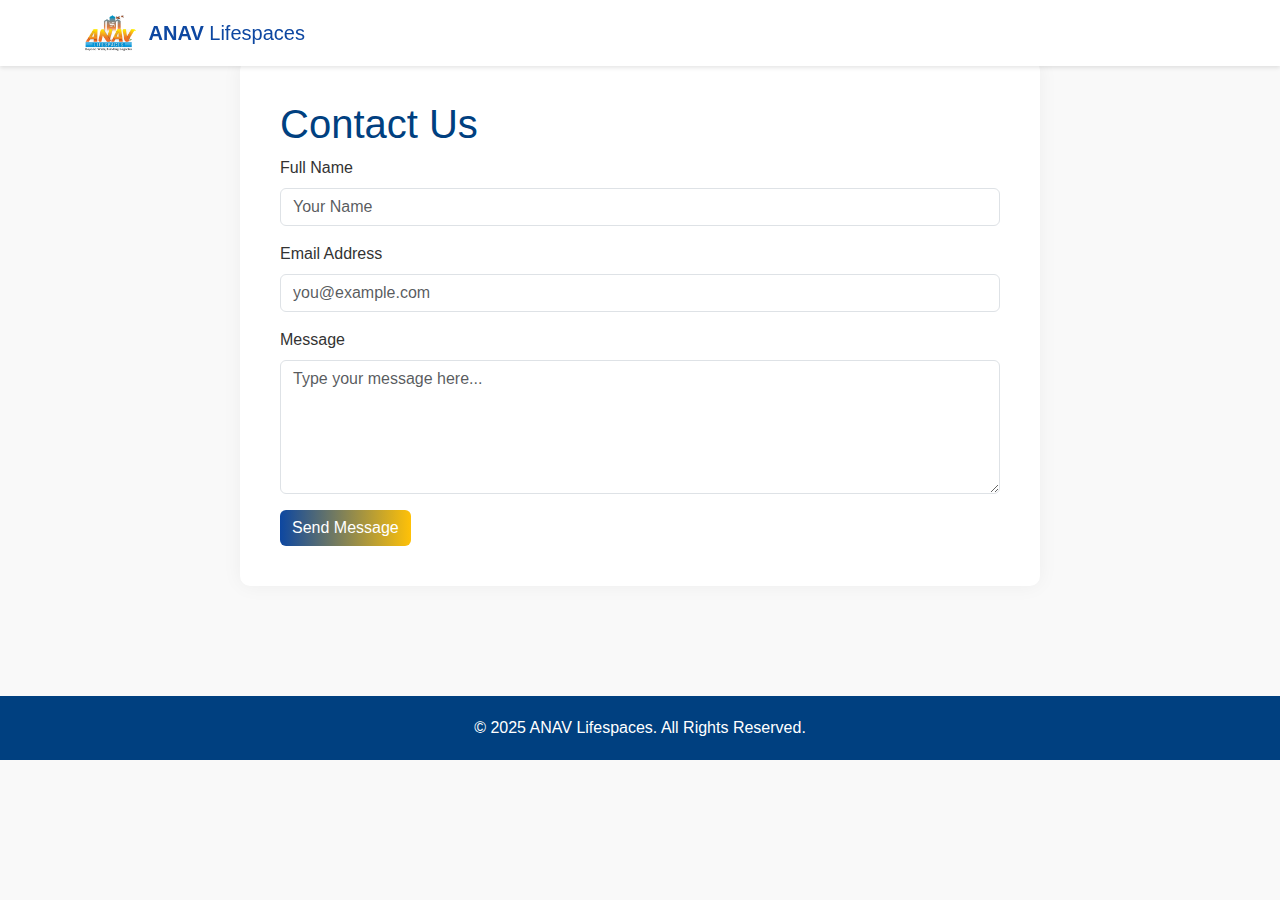
<file: Contact.html>
<!DOCTYPE html>
<html lang="en">
<head>
  <meta charset="UTF-8" />
  <meta name="viewport" content="width=device-width, initial-scale=1" />
  <link href="style-v3.css" rel="stylesheet"/>
  <title>Contact Us | ANAV Lifespaces</title>
  <link rel="icon" href="image/fevicon1.jpg" type="image/jpg">

  <!-- Bootstrap CSS -->
  <link href="https://cdn.jsdelivr.net/npm/bootstrap@5.3.0/dist/css/bootstrap.min.css" rel="stylesheet" />

  <style>
    body {
      font-family: 'Poppins', sans-serif;
      background-color: #f0f8ff;
      color: #333;
    }

    .navbar {
      background-color: #ffffff;
      box-shadow: 0 2px 4px rgba(0,0,0,0.1);
    }

    .navbar-brand {
      font-weight: bold;
      color: #004080;
    }

    .content-section {
      padding: 60px 20px;
    }

    .content-box {
      background-color: #ffffff;
      padding: 40px;
      border-radius: 10px;
      box-shadow: 0 0 20px rgba(0,0,0,0.05);
      max-width: 800px;
      margin: auto;
    }

    h1 {
      color: #004080;
    }

    label {
      font-weight: 500;
    }

    .form-control:focus {
      border-color: #004080;
      box-shadow: none;
    }

    footer {
      background-color: #004080;
      color: #fff;
      text-align: center;
      padding: 20px;
      margin-top: 50px;
    }
  </style>
</head>
<body>

  <nav class="navbar navbar-expand-lg navbar-light fixed-top">
    <div class="container">
      <a class="navbar-brand d-flex align-items-center" href="#">
        <img src="image/logo.jpg" alt="Logo" style="height: 40px; width: auto; margin-right: 10px;">
        <span style="font-weight: bold;">ANAV <span style="font-weight: normal;">Lifespaces</span></span>
      </a>
  </nav>

  <section class="content-section">
    <div class="content-box">
      <h1>Contact Us</h1>

      <!-- ✅ Correct single form tag -->
      <form id="contact-form" action="https://formspree.io/f/mjkrgzpn" method="POST">
        <div class="mb-3">
          <label for="name" class="form-label">Full Name</label>
          <input type="text" class="form-control" name="name" id="name" required placeholder="Your Name" />
        </div>
        <div class="mb-3">
          <label for="email" class="form-label">Email Address</label>
          <input type="email" class="form-control" name="email" id="email" required placeholder="you@example.com" />
        </div>
        <div class="mb-3">
          <label for="message" class="form-label">Message</label>
          <textarea class="form-control" name="message" id="message" rows="5" required placeholder="Type your message here..."></textarea>
        </div>
        <button type="submit" class="btn btn-primary" style="background-color: #004080; border: none;">Send Message</button>
      </form>
    </div>
  </section>

  <footer>
    &copy; 2025 ANAV Lifespaces. All Rights Reserved.
  </footer>

  <script>
    const form = document.getElementById("contact-form");

    form.addEventListener("submit", async function (e) {
      e.preventDefault();

      const formData = new FormData(form);

      try {
        const response = await fetch(form.action, {
          method: "POST",
          body: formData,
          headers: {
            Accept: "application/json"
          }
        });

        if (response.ok) {
          alert("Message sent successfully! Thanks for reaching out.");
          form.reset();
        } else {
          alert("Oops! Something went wrong. Try again.");
        }
      } catch (error) {
        alert("Error connecting to the server.");
      }
    });
  </script>

  <script src="https://cdn.jsdelivr.net/npm/bootstrap@5.3.0/dist/js/bootstrap.bundle.min.js"></script>
</body>
</html>
</file>
<file: style-v3.css>
.checkbox {
  display: flex;
  align-items: flex-start;
  gap: 10px;
  margin-top: 15px;
}

.checkbox input[type="checkbox"] {
  margin-top: 5px;
}

#about .row {
  margin: 0;
}

#about .col-md-6 {
  padding-left: 20px;
  padding-right: 20px;
}

@media (max-width: 768px) {
  #about .col-md-6 {
    padding: 10px 15px;
    text-align: center;
  }

  #about img {
    height: auto !important;
  }
}

button,
.btn,
.submit-btn {
  background: linear-gradient(90deg, #0D47A1, #FFC107, #0D47A1);
  background-size: 200%;
  background-position: left;
  color: #ffffff;
  padding: 12px 24px;
  font-weight: 600;
  border: none;
  border-radius: 10px;
  font-family: 'Poppins', sans-serif;
  font-size: 16px;
  cursor: pointer;
  transition: background-position 0.5s ease, transform 0.3s ease, box-shadow 0.3s ease;
}

/* Animate swipe on hover */
button:hover,
.btn:hover,
.submit-btn:hover {
  background-position: right;
  transform: translateY(-2px);
  box-shadow: 0 6px 12px rgba(0, 0, 0, 0.15);
  color: #ffffff;
}

body {
      background-color: #f9f9f9 !important;
      font-family: 'Poppins', sans-serif;
      color: #333;
    }
    h1, h2, h3, h4, h5 {
      color: #1e3a8a;
    }
  
#fixed-social-buttons {
  position: fixed;
  bottom: 20px;
  right: 20px;
  z-index: 9999;
}
#about {
    font-family: 'Poppins', sans-serif;
    background: #f9f9f9;
    color: #333;
    padding: 60px 20px;
  }

  #about .container {
    max-width: 900px;
    margin: auto;
  }

  #about h2 {
    font-size: 2.5rem;
    font-weight: 600;
    color: #1e3a8a;
    margin-bottom: 30px;
    text-align: center;
  }

  #about p {
    font-size: 1.1rem;
    color: #555;
    line-height: 1.8;
    margin-bottom: 20px;
  }

  #about ul {
    list-style: none;
    padding-left: 0;
    margin-top: 20px;
  }

  #about ul li {
    position: relative;
    padding-left: 28px;
    margin-bottom: 12px;
    font-size: 1.05rem;
    color: #444;
  }

  #about ul li::before {
    content: "✔";
    position: absolute;
    left: 0;
    color: #16a34a;
    font-weight: bold;
  }

  @media (max-width: 768px) {
    #about h2 {
      font-size: 2rem;
    }

    #about p,
    #about ul {
      text-align: center;
    }
  }
   /*end of style about us  */
  
  .hero {
  padding: 100px 0;
}

@media (max-width: 768px) {
  .hero {
    padding: 50px 0;
    font-size: 1.1rem;
  }
}

  .carousel,
.carousel-item,
.carousel-item img {
  height: auto;
  width: 100vw; /* Full screen width */
  object-fit: cover;
  object-position: center;
}



@media (max-width: 768px) {
  .carousel,
  .carousel-item,
  .carousel-item img {
    height: 50vh;
    object-fit: cover;
  }
}

  body {
  overflow-x: hidden;
}

  
  body {
    background-color:#f0e6d2; /* Very light beige */
    color: #222; /* Darker text for good contrast */
}

  :root {
  --primary-color: #0D47A1;
  --secondary-color: #FFC107;
  --background-color: #F5F5F5;
  --text-color: #333333;
  --navbar-bg: #ffffff;
}

/* Global styles */
body {
  background-color: var(--background-color);
  color: var(--text-color);
  font-family: 'Poppins', sans-serif;
}

/* Navbar */
.navbar {
  background-color: var(--navbar-bg);
}

.navbar a {
  color: var(--primary-color);
  font-weight: 500;
}

.navbar a:hover {
  color: var(--secondary-color);
}

/* Hero Section */
.hero {
  background: linear-gradient(rgba(13, 71, 161, 0.6), rgba(13, 71, 161, 0.6)), url('your-image.jpg') center/cover no-repeat;
  color: #ffffff;
}
/* --- ADD THE FOLLOWING CODE HERE --- */
.hero-text-overlay {
    @media (max-width: 768px) {
  html, body {
    overflow-x: hidden !important;
    overflow-y: auto !important;
    height: auto !important;
    position: relative !important;
  }

  section, div, .container, .row, .col {
    max-width: 100vw !important;
    overflow: visible !important;
    height: auto !important;
    position: relative !important;
    display: block !important;
  }

  .carousel,
  .carousel-item,
  .carousel-item img {
    height: 26vh !important;
    object-fit: contain !important;
    width: 100vw !important;
  }

  .hero-section {
    width: 100% !important;
    padding: 20px !important;
    margin: 0 auto !important;
  }

  section {
    padding: 40px 15px !important;
  }

  img, iframe {
    max-width: 100% !important;
    height: auto !important;
    display: block !important;
  }
}



  /* Fix section layout issues */
  section, div, .container, .row, .col {
    max-width: 100vw;
    overflow: visible !important;
    height: auto !important;
    position: relative !important;
  }

  /* Responsive media (images, iframes, etc.) */
  img, iframe {
    max-width: 100%;
    height: auto;
    display: block;
  }

  /* Optional: reduce padding for mobile */
  section {
    padding: 40px 15px;
  }
}
/* Hero Text */  

/* Section Titles */
section h2, section h3 {
  color: var(--primary-color);
}

/* Buttons */
.btn-primary {
  background-color: var(--primary-color);
  border: none;
  color: white;
}

.btn-primary:hover {
  background-color: var(--secondary-color);
  color: var(--text-color);
}

/* Cards (Projects, Services) */
.card {
  border: none;
  transition: transform 0.3s;
}

.card:hover {
  transform: translateY(-10px);
  box-shadow: 0px 4px 20px rgba(0, 0, 0, 0.1);
}

/* Footer */
footer {
  background-color: var(--primary-color);
  color: white;
  padding: 20px 0;
  text-align: center;
}

footer a {
  color: var(--secondary-color);
}

 

  /* Prevent horizontal scroll on entire page */
* {
  margin: 0;
  padding: 0;
  box-sizing: border-box;
}



/* Optional: Center your main wrapper */
.wrapper, .container, .main-content {
  margin: 0 auto;
  max-width: 1200px; /* or whatever width your layout needs */
  width: 100%;
}
.hero {
  background: linear-gradient(135deg, #0D47A1 0%, #FFC107 100%);
  color: #ffffff;
  padding: 100px 0;
  text-align: center;
  background-size: cover;
}

  
  .hero-section {
  margin-top: 55px; /* Shift down */
}


  .carousel,
.carousel-item,
.carousel-item img {
  height: 90vh; /* Full screen height */
  width: 100vw;  /* Full screen width */
  object-fit: contain; /* Show full image without cropping */
  object-position: center;
}

/* Responsive CSS for Mobile Devices */
@media (max-width: 768px) {
  .carousel,
  .carousel-item,
  .carousel-item img {
    height: 30vh; /* Full screen height on mobile */
    width: 100vw;  /* Full screen width on mobile */
    object-fit: contain; /* Show full image without cropping */
    object-position: center;
  }
}

    .map-responsive {
  position: relative;
  width: 100%;
  padding-bottom: 56.25%; /* Aspect Ratio 16:9 */
  height: 0;
  overflow: hidden;
  border-radius: 8px;
}
.map-responsive iframe {
  position: absolute;
  top: 0;
  left: 0;
  width: 100%;
  height: 100%;
}

/* Make sure no parent element hides the fixed positioning */
html, body {
  margin: 0;
  padding: 0;
  height: 100%;
}


.project-card img {
      transition: transform 0.3s ease;
      cursor: pointer;
    }

    .project-card img:hover {
      transform: scale(1.05);
      box-shadow: 0 10px 20px rgba(0,0,0,0.2);
    }

    body {
      font-family: 'Segoe UI', sans-serif;
      scroll-behavior: smooth;
    }
    
    .navbar {
      background-color: #fff;
      box-shadow: 0 2px 10px rgba(0,0,0,0.1);
    }


    .section-title {
      margin-bottom: 2rem;
      font-weight: bold;
      color: #0a3d62;
    }

    .project-card, .testimonial-card {
      box-shadow: 0 0 15px rgba(0,0,0,0.1);
      padding: 2rem;
      border-radius: 10px;
      transition: transform 0.3s ease;
    }

    .project-card:hover, .testimonial-card:hover {
      transform: scale(1.03);
    }

    footer {
      background: #0a3d62;
      color: white;
      padding: 2rem 0;
    }

    .three-column-container {
  display: flex;
  flex-wrap: wrap;
  gap: 20px;
  padding: 30px;
  background-color: #f3f3f3;
}

.enquiry-form,
.contact-details,
.google-map {
  flex: 1;
  min-width: 300px;
  background: white;
  border-radius: 10px;
  padding: 20px;
  box-shadow: 0 0 8px rgba(0, 0, 0, 0.1);
}

/* Form Styling */
.enquiry-form form input,
.enquiry-form form textarea {
  width: 100%;
  padding: 12px;
  margin-bottom: 15px;
  border: 1px solid #ccc;
  border-radius: 6px;
  font-size: 16px;
}

.enquiry-form form textarea {
  height: 120px;
}

.enquiry-form form button {
  padding: 10px 25px;
  font-size: 16px;
  border: none;
  background-color: #4CAF50;
  color: white;
  border-radius: 6px;
  cursor: pointer;
}

.enquiry-form form button:hover {
  background-color: #45a049;
}
.btn-primary {
  background: linear-gradient(90deg, #0D47A1 0%, #FFC107 100%);
  border: none;
  color: #ffffff;
  padding: 10px 20px;
  font-weight: 600;
  transition: 0.5s;
}

.btn-primary:hover {
  background: linear-gradient(90deg, #FFC107 0%, #0D47A1 100%);
  color: #ffffff;
}


/* Contact Info Styling */
.contact-details h2 {
  color: #4CAF50;
  font-size: 28px;
}

.contact-details h3 {
  margin-top: 20px;
  font-size: 20px;
}

.contact-details p {
  margin: 10px 0;
  font-size: 16px;
}

.contact-details i {
  margin-right: 8px;
  vertical-align: middle;
}

/* Tilt phone icon */
.phone-icon {
  transform: rotate(110deg);
  display: inline-block;
}

/* Map Styling */
.google-map {
  height: 400px;
}

/* Responsive */
@media (max-width: 992px) {
  .three-column-container {
    flex-direction: column;
  }

  .google-map {
    height: 300px;
  }
  
}
#fixed-social-buttons {
  position: fixed;
  bottom: 20px;
  right: 20px;
  z-index: 9999;
  display: flex;
  flex-direction: column; /* 👈 for vertical stack */
  gap: 10px;
}

#fixed-social-buttons a {
  color: white;
  padding: 12px;
  border-radius: 50%;
  text-align: center;
  width: 48px;
  height: 48px;
  display: flex;
  align-items: center;
  justify-content: center;
  box-shadow: 0 2px 6px rgba(0, 0, 0, 0.2);
  transition: background 0.3s ease;
}

/* Individual platform styles */
.whatsapp {
  background: #1ebe5d;
}

.instagram {
  background: #a92b6f;
}

.facebook {
  background: #3b5998;
}

.whatsapp:hover,
.instagram:hover,
.facebook:hover {
  opacity: 0.85;
}



.testimonial-card {
      transition: transform 0.5s ease, box-shadow 0.5s ease;
    }
    
    .swiper-slide-active .testimonial-card {
      transform: scale(1.03);
      box-shadow: 0 8px 20px rgba(0, 0, 0, 0.15);
    }
    .navbar-scrolled {
    background-color: white !important;
    box-shadow: 0 4px 6px rgba(0, 0, 0, 0.1);
    transition: background-color 0.3s, box-shadow 0.3s;
}
/* Sticky footer layout support */
html, body {
  height: 100%;
  margin: 0;
}

body {
  display: flex;
  flex-direction: column;
}

/* Footer styling */
.footer {
  background: linear-gradient(135deg, #0D47A1, #001F54);
  color: #ffffff;
  padding: 40px 0 20px;
  font-size: 16px;
  margin-top: auto;
}

.footer a.footer-link {
  color: #FFC107;
  margin: 0 10px;
  text-decoration: none;
  font-weight: 500;
}

.footer a.footer-link:hover {
  text-decoration: underline;
  color: #ffffff;
}

.footer-line {
  border-top: 1px solid #ffffff;
  margin: 20px 0;
  opacity: 0.2;
}
</file>
